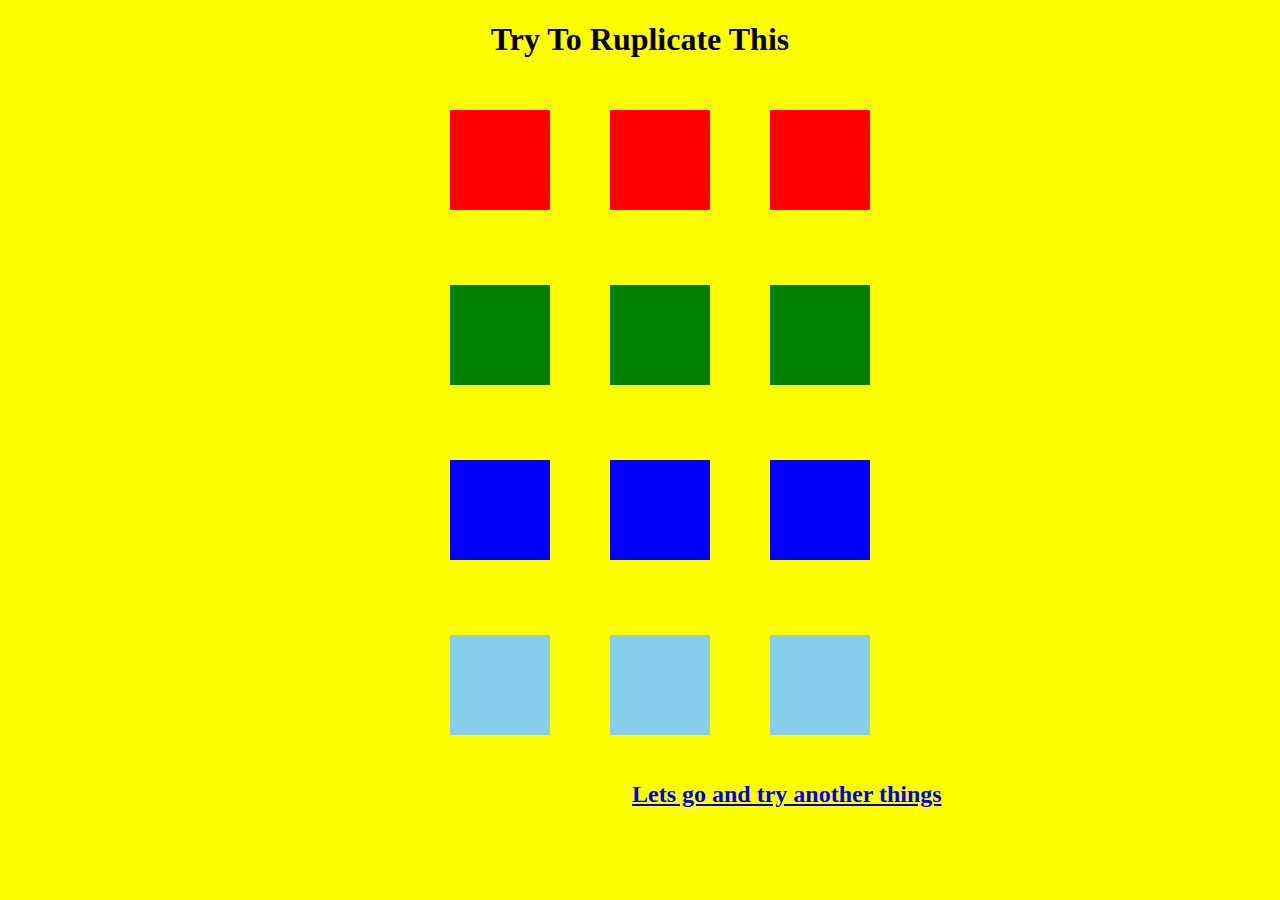
<file: index.html>
<!DOCTYPE html>
<html lang="en">
<head>
    <meta charset="UTF-8">
    <meta http-equiv="X-UA-Compatible" content="IE=edge">
    <meta name="viewport" content="width=device-width, initial-scale=1.0">
    <title>Document</title>
    <link rel="stylesheet" href="./style.css">
</head>
<body style="background-color: yellow;">
    <h1 style="text-align: center;">Try To Ruplicate This</h1>
    <div class="container">
        <div class="main">
            <ol class="order">
                <li class="list">
                    <div class="all first"></div>
                    <div class="all first"></div>
                    <div class="all first"></div>
                </li>
                <li class="list">
                    <div class="all second"></div>
                    <div class="all second"></div>
                    <div class="all second"></div>
                </li>
                <li class="list">
                    <div class="all third"></div>
                    <div class="all third"></div>
                    <div class="all third"></div>
                </li>
                <li class="list">
                    <div class="all fourth1"></div>
                    <div class="all fourth2"></div>
                    <div class="all fourth3"></div>
                </li>
            </ol>
        </div>
    </div>
    <a href="./index2.html" class="link">Lets go and try another things</a>
</body>
</html>
</file>
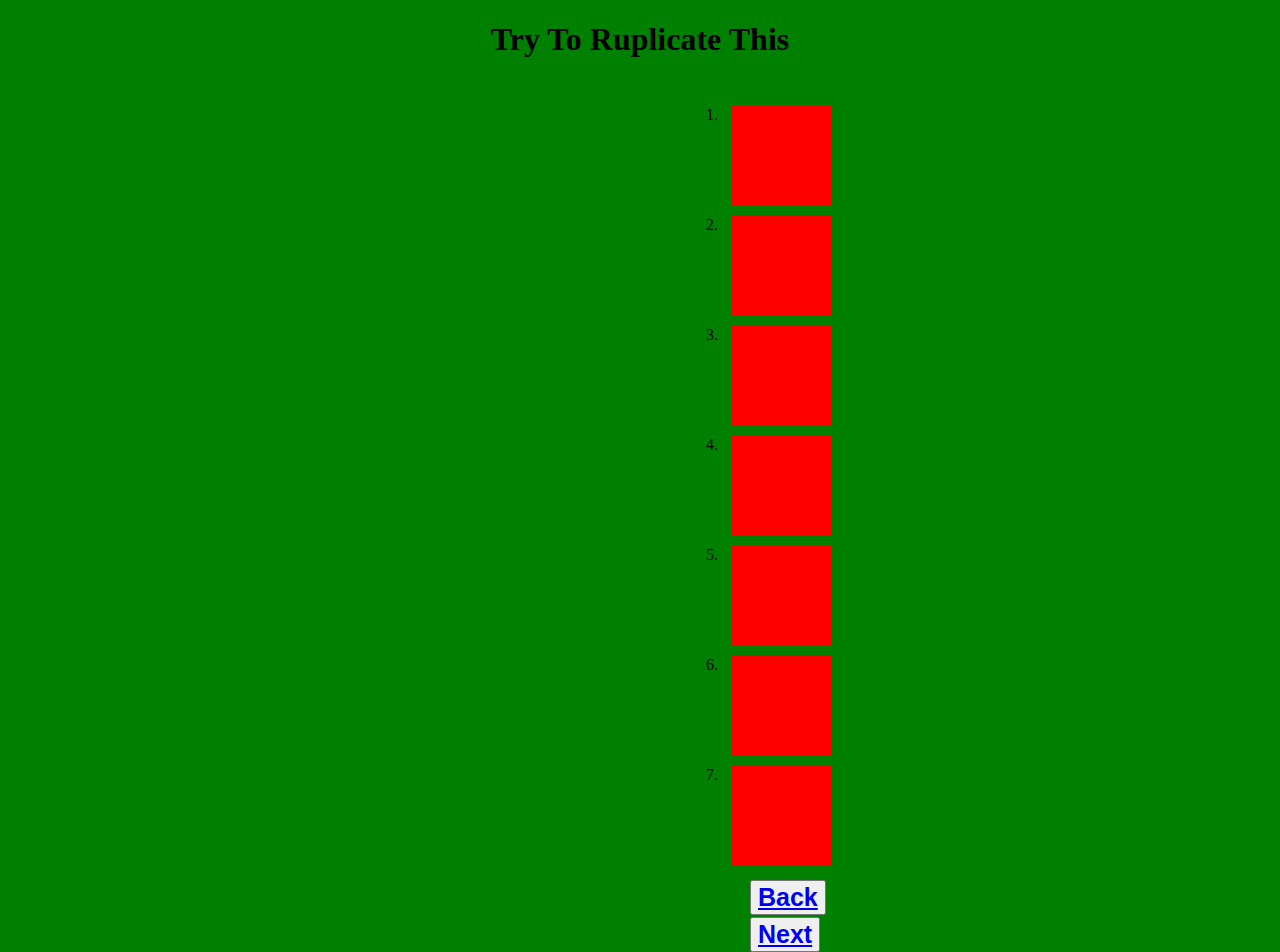
<file: index2.html>
<!DOCTYPE html>
<html lang="en">
<head>
    <meta charset="UTF-8">
    <meta http-equiv="X-UA-Compatible" content="IE=edge">
    <meta name="viewport" content="width=device-width, initial-scale=1.0">
    <title>Document</title>
    <link rel="stylesheet" href="./style.css">
</head>
<body style="background-color: green;">
    <h1 style="text-align: center;">Try To Ruplicate This</h1>
        <ol class="poss">
            <li><div class="box1"></div></li>
            <li><div class="box2"></div></li>
            <li><div class="box3"></div></li>
            <li><div class="box4"></div></li>
            <li><div class="box5"></div></li>
            <li><div class="box6"></div></li>
            <li><div class="box7"></div></li>
        </ol>
        <button class="mybut1"><a href="./index.html">Back</a></button><br>
        <button class="mybut2"><a href="./index3.html">Next</a></button>  
</body>
</html>
</file>
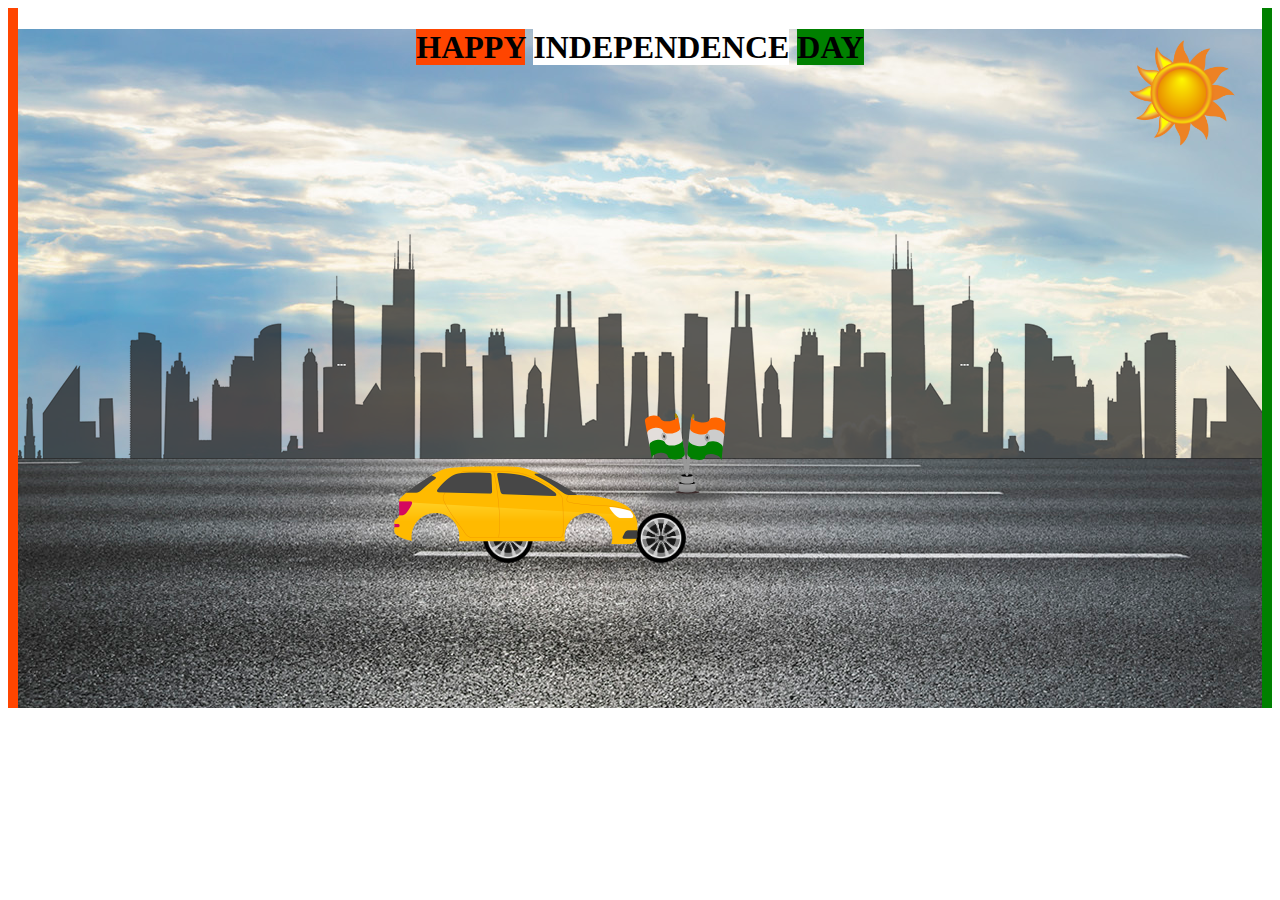
<file: index3.html>
<!DOCTYPE html>
<html lang="en">
  <head>
    <meta charset="UTF-8" />
    <meta http-equiv="X-UA-Compatible" content="IE=edge" />
    <meta name="viewport" content="width=device-width, initial-scale=1.0" />
    <title>Document</title>
    <link rel="stylesheet" href="./style2.css" />
  </head>
  <body >
    <div class="container">
      <div class="badal">
        <h1 style="text-align: center">
          <span style="background-color: orangered">HAPPY</span>
          <span style="background-color: white">INDEPENDENCE</span>
          <span style="background-color: green">DAY</span>
        </h1>
      </div>
      <div class="road"></div>
      <div class="city"></div>
      <div class="sun">
        <img
          class="sun1"
          src="./sunn.png"
          alt="sun"
          width="110px"
        />
      </div>
      <div class="gadi"><img src="./car.png" alt="car" /></div>
      <div class="tire1"><img src="./wheel.png" alt="wheel" /></div>
      <div class="tire2"><img src="./wheel.png" alt="wheel" /></div>
      <div class="jhanda"><img src="./Tiranga1.svg" alt="flag" /></div>
    </div>
  </body>
</html>
</file>
<file: style.css>
.container{

}
.main{
    
}
.list{
    
}
.order{
    
}
.list{
    display: flex;
    justify-content: center;
    align-items: center;
    margin: 15px;
}
.all{
    height: 100px;
    width: 100px;
    background-color: skyblue;
    margin: 30px;

}
.first:hover{
    
}
.first{
    background-color: red;
    animation-name: sachin;
    animation-duration: 3s;
    animation-iteration-count: infinite;
    animation-timing-function: linear;
    
}
@keyframes sachin{
    from{
        transform: skewX(20deg);
    }
    to{
        transform: skewX(-25deg);
    }
}
.second{
    animation-name: sachin2;
    animation-duration: 3s;
    animation-iteration-count: infinite;
    background-color: green;
}
@keyframes sachin2{
    from{
        transform: skewY(20deg);
    }
    to{
        transform: skewY(-25deg);
    }
}

.third{
    animation-name: sachin3;
    animation-duration: 5s;
    animation-iteration-count: infinite;
    background-color: blue;
}
@keyframes sachin3{
    0%{
        transform: rotate(360deg)
    }
    
}
.fourth1{
    animation-name: sachin4;
    animation-duration: 3s;
    animation-iteration-count: infinite;
}
@keyframes sachin4{
    0%{
        transform: scaleY(1.5);
    } 
}
.fourth2{
    animation-name: sachin5;
    animation-duration: 3s;
    animation-iteration-count: infinite;
}
@keyframes sachin5{
    0%{
        transform: scaleX(1.5);
    }
}
.fourth3{
    animation-name: sachin6;
    animation-duration: 3s;
    animation-iteration-count: infinite;
}
@keyframes sachin6{
    0%{
        transform: rotate(90deg);
    }
    
}
.link{
    margin: auto;
    position: relative;
    left: 624px;
    font-size: 24px;
    font-weight: bolder;
}
.flex2{
    display: flex;
    flex-direction: column;
    align-items: center;
}
.poss{
    position: absolute;
    left: 682px;

}
.box1{
    transition: width 3s;
    transition-timing-function: linear;
    transition-duration: 3s;
    width: 100px;
    height: 100px;
    background-color: red;
    margin: 10px;

}
.box1:hover{
    width: 400px;
}

.box2{
    transition: height width;
    transition-duration: 1s;
    width: 100px;
    height: 100px;
    background-color: red;
    margin: 10px;
}
.box2:hover{
    width: 350px;
    height: 350px;
}
.box3{
    transition: width 3s;
    transition-timing-function: ease;
    width: 100px;
    height: 100px;
    background-color: red;
    margin: 10px;
}
.box3:hover{
    width: 400px;
}
.box4{
    transition: width 3s;
    transition-timing-function: ease-in;
    width: 100px;
    height: 100px;
    background-color: red;
    margin: 10px;
    
}
.box4:hover{
    width: 400px;
}
.box5{
    transition: width 3s;
    transition-timing-function: ease-out;
    width: 100px;
    height: 100px;
    background-color: red;
    margin: 10px;
}
.box5:hover{
    width: 400px;
}
.box6{
    transition: width 3s;
    transition-timing-function: ease-in-out;
    width: 100px;
    height: 100px;
    background-color: red;
    margin: 10px;
}
.box6:hover{
    width: 400px;
}
.box7{
    transition: width 3s;
    transition-timing-function: linear;
    width: 100px;
    height: 100px;
    background-color: red;
    margin: 10px;
}
.box7:hover{
    width: 400px;
}
.mybut1{
    position: absolute;
    left: 750px;
    top:850px;
    font-size: 25px;
    font-style: bold;
    font-weight: 600;
    color: deepskyblue;
    margin-top: 30px;
}
.mybut2{
    position: absolute;
    left: 750px;
    top: 887px;
    font-size: 25px;
    font-style: bold;
    font-weight: 600;
    color: deepskyblue;
    margin-top: 30px;
}
</file>
<file: style2.css>
.container{
    overflow-x: hidden;
    width: 100%;
    height: 700px;
    border-left: 10px orangered solid;
    border-right: 10px solid green;
    box-sizing: border-box;
    position: relative;
}
.badal{
    width: 100%;
    height: 630px;
    background-image: url(./sky.jpg);
    background-repeat: no-repeat;
    position: relative;
    z-index: -3;
}
.road{
    background-image: url(./road.jpg);
    position: absolute;
    z-index: -1;
    bottom: 0px;
    width: 600%;
    height: 250px;
    animation-name: road;
    animation-duration: 5s;
    animation-iteration-count: infinite;
    background-repeat: repeat-x;
    animation-timing-function: linear; 
}
@keyframes road {
    0%{
        transform: translateX(0);
    }
    100%{
        transform: translateX(-1000px);
    }
}
.city{
    height: 240px;
    width: 600%;
    background-image: url(./city.png);
    background-repeat: repeat-x;
    position: absolute;
    bottom: 249px;
    display: block;
    z-index: 1;
    animation: city;
    animation-duration: 50s;
    animation-iteration-count: infinite;
    animation-timing-function: linear;
}
@keyframes city{
    100%{
        transform:translateX(-3400px);
    }
}
.sun{
    width: 55px;
    z-index: 1;
    float: right;
    position: absolute;
    top: 30px;
    right: 80px;
    animation-name: sun;
    animation-duration: 15s;
    animation-iteration-count: infinite;
}
@keyframes sun {
    100%{
        transform: translateX(-300px);
    }
}
.gadi img{
    width: 250px;
    position: absolute;
    left: 30%;
    bottom: 145px;
    z-index: 1;
    animation-name: car;
    animation-duration: 2s;
    animation-iteration-count: infinite;
}
@keyframes car {
    50%{
        transform: translateY(2px);
    }
    100%{
        transform: translateY(-2px);
    }
}
.tire1 img{
    width: 50px;
    position: absolute;
    left: 465px;
    bottom: 145px;
    animation-name: wheel;
    animation-duration: 1s;
    animation-iteration-count: infinite;
    animation-timing-function: linear;
}
@keyframes wheel {
    0%{
        transform: rotate(0deg);
    }
    100%{
        transform: rotate(360deg);
    }   
}
.tire2 img{
    width: 50px;
    position: absolute;
    left: 618px;
    bottom: 145px;
    animation-name: wheel;
    animation-duration: 1s;
    animation-iteration-count: infinite;
    animation-timing-function: linear;
}
.jhanda{
    position: absolute;
    left: 620px;
    bottom: 195px;
    width: 100px;
    z-index: 1;
}
</file>
